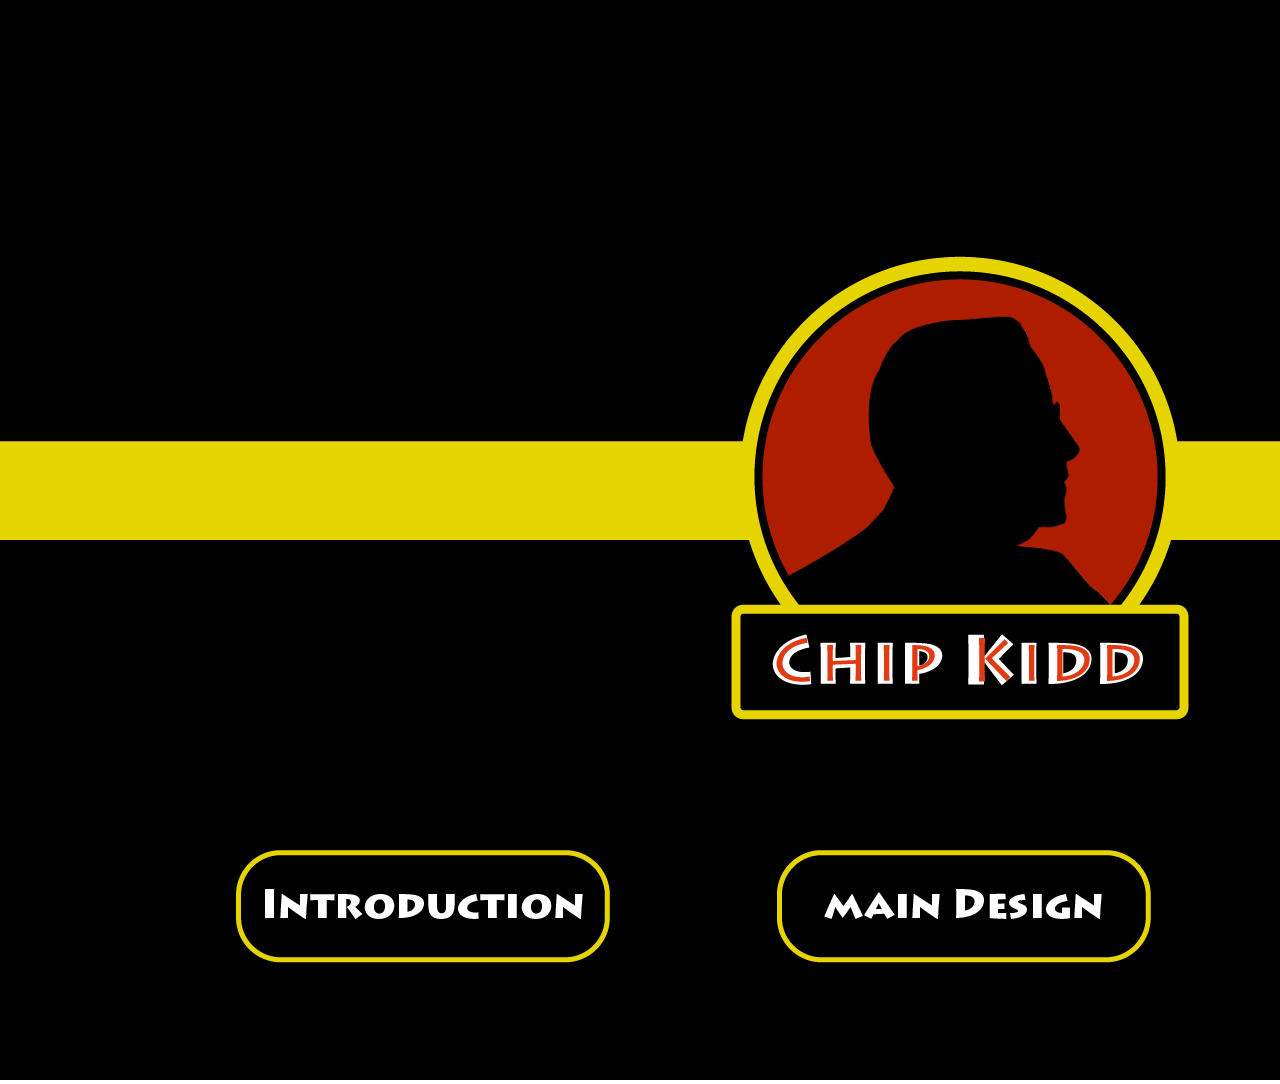
<file: index.html>
<!DOCTYPE html>
<html lang="ko">
<head>
    <meta charset="UTF-8">
    <meta http-equiv="X-UA-Compatible" content="IE=edge">
    <meta name="viewport" content="width=device-width, initial-scale=1.0">
    <title>chip kidd</title>
    <link rel="stylesheet" href="master.css">
</head>
<body>
    <div class="wrap1">
    
        <div class="box1">
            <div class="page">
                <img src="img/chipkidd.01.png" alt="" width="1920px">
            </div>
            <div class="img1">
                <a href="sub1.html"> <img src="img/chipkidd.02.png" ></a>
            </div>
            <div class="img2">
                    <a href="sub2.html"> <img src="img/chipkidd.03.png" ></a>
            </div>
            <div class="img3">
                    <a href="sub3.html"> <img src="img/chipkidd.04.png "></a>
            </div>

        </div>
    </div>
</body>
</html>
</file>
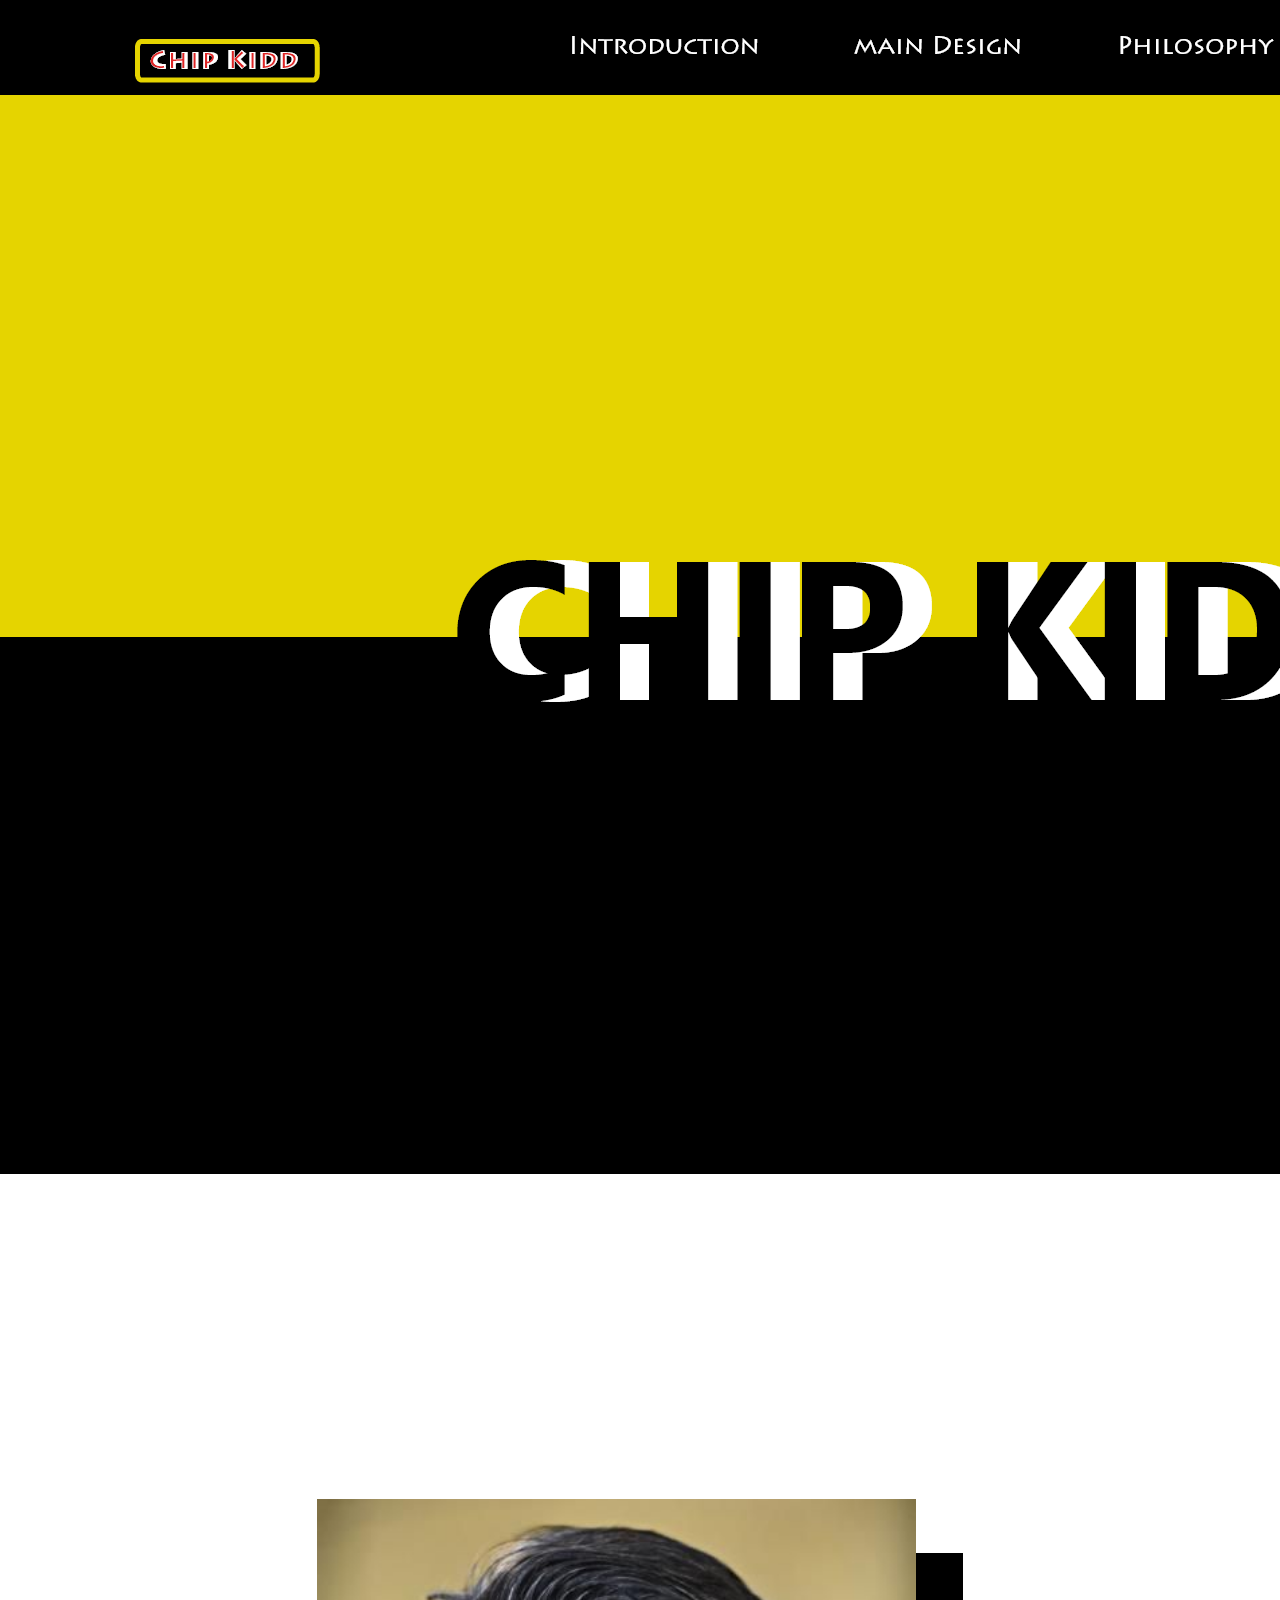
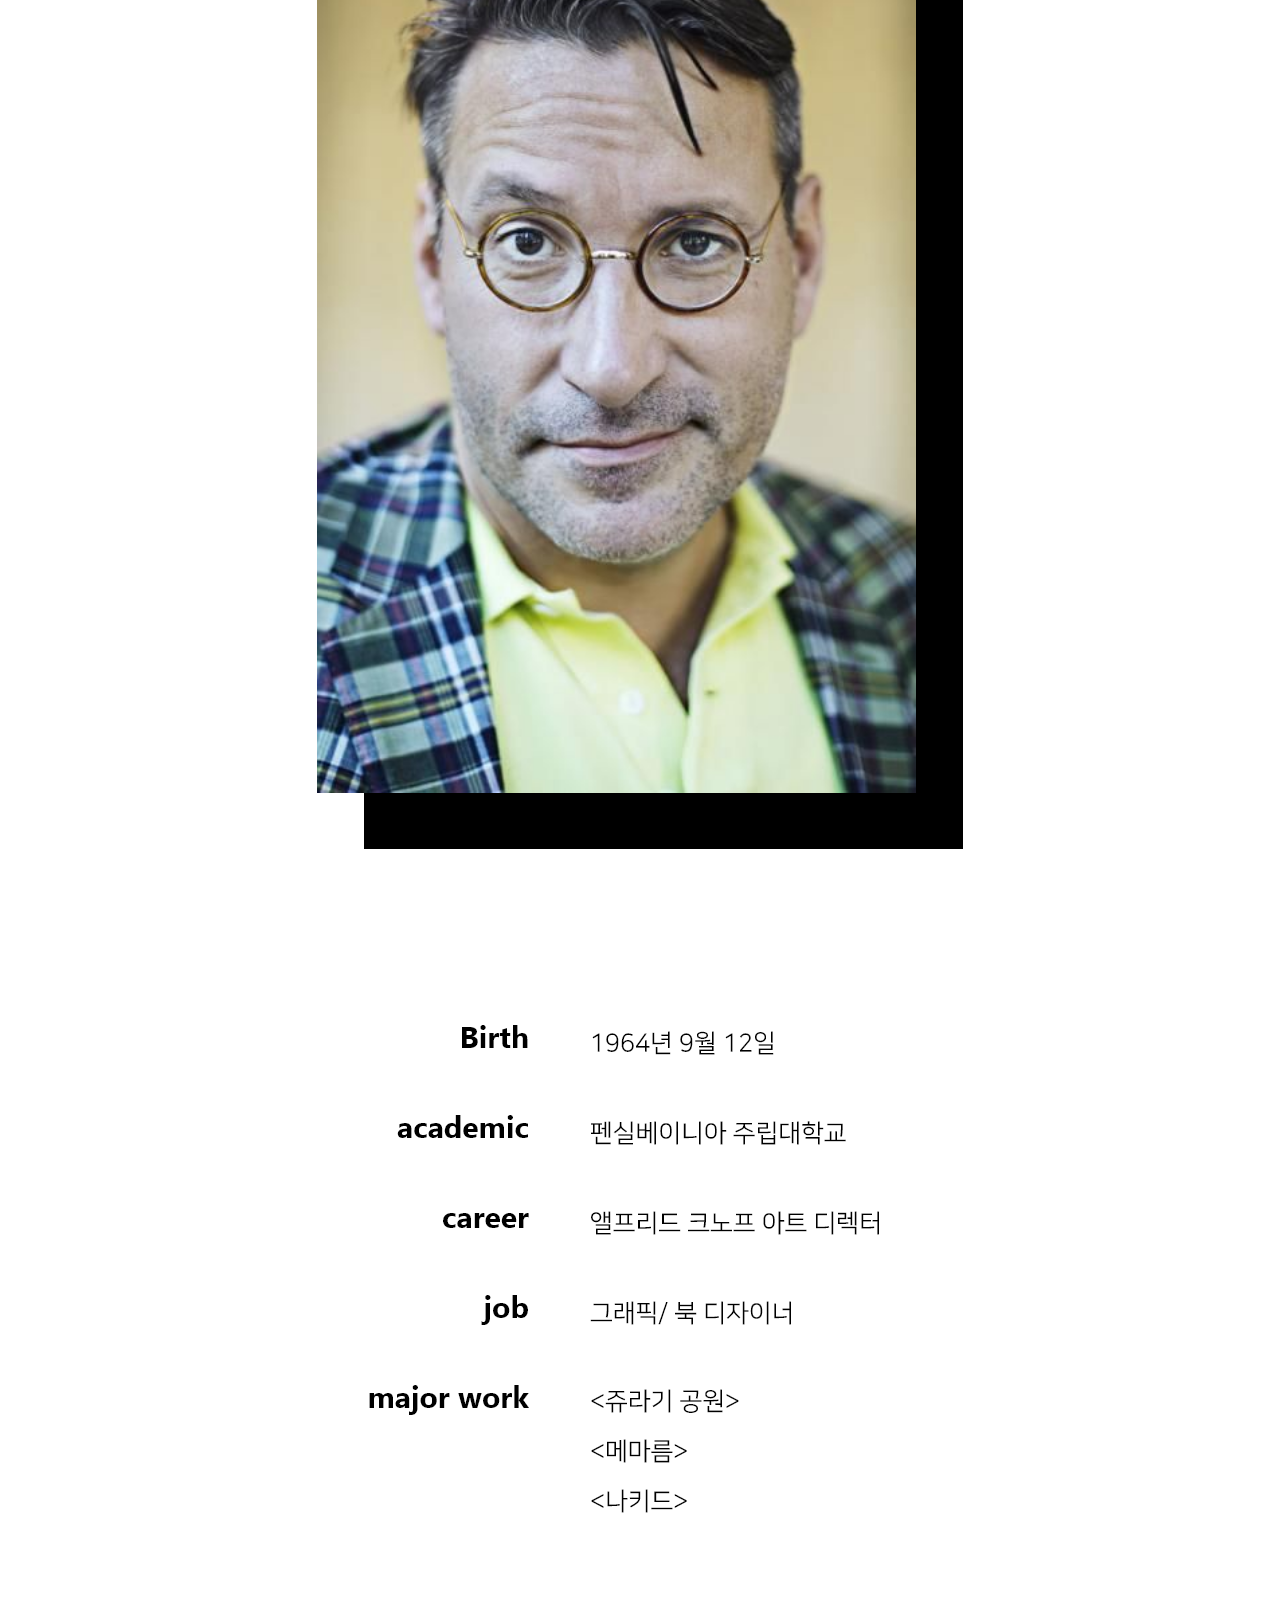
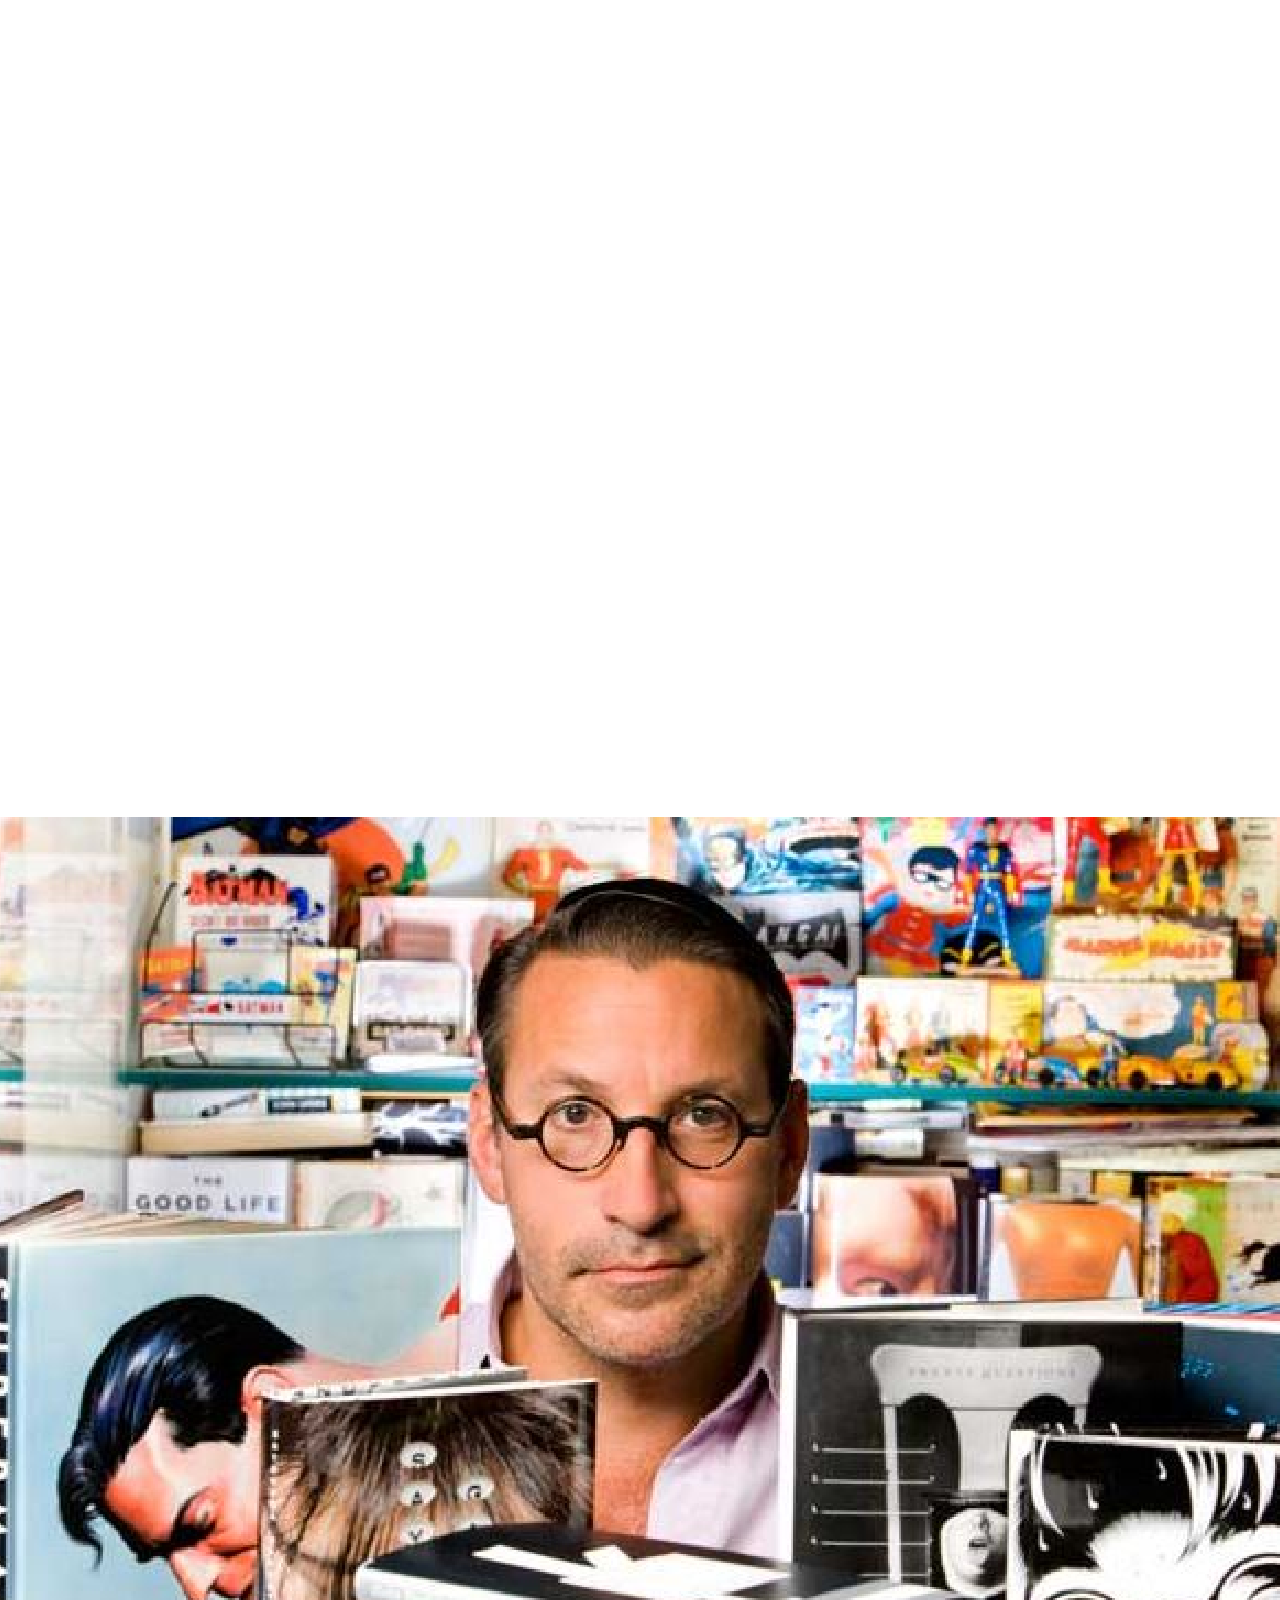
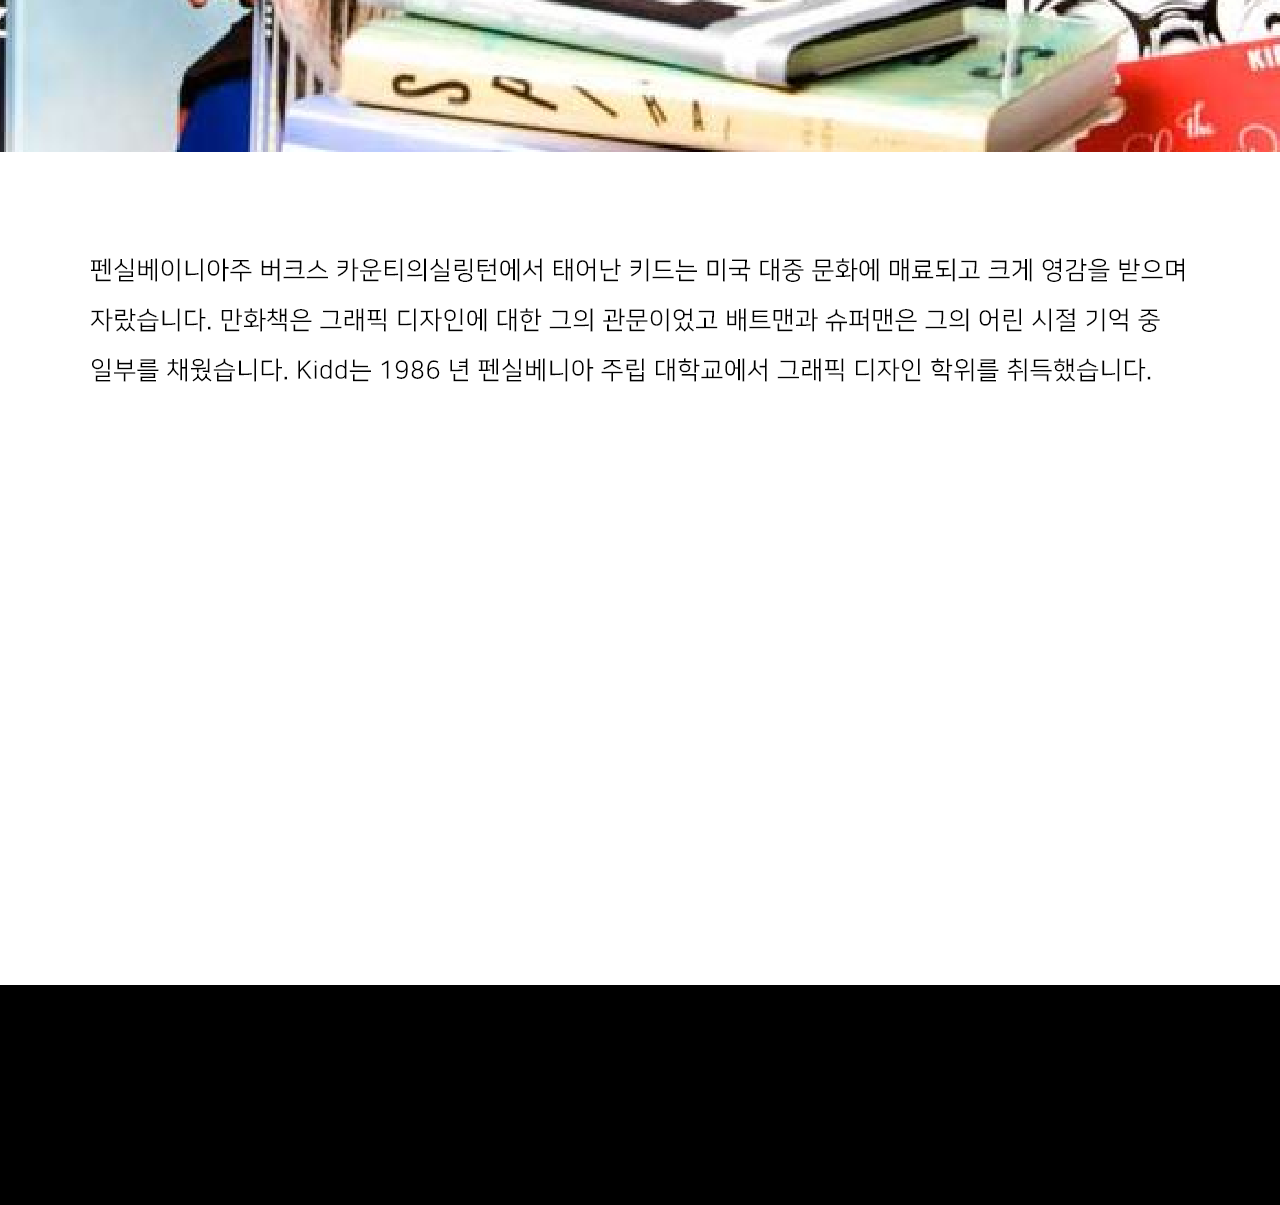
<file: sub1.html>
<!DOCTYPE html>
<html lang="ko">
    <head>
    <meta charset="UTF-8">
    <meta http-equiv="X-UA-Compatible" content="IE=edge">
    <meta name="viewport" content="width=device-width, initial-scale=1.0">
    <title>chip kidd</title>
    <link rel="stylesheet" href="master.css">
    </head>
<body>

    <nav>
        <ul>
            <li class="bt00"><a href="index.html"><img src="img/subm.01.01.png"></a></li>
            <li class="bt01"><a href="sub1.html"><img src="img/subm.01.02.png"></a></li>
            <li class="bt02"><a href="sub2.html"><img src="img/subm.01.03.png"></a></li>
            <li class="bt03"><a href="sub3.html"><img src="img/subm.01.04.png"></a></li>
        </ul>
    </nav>
    <section>
        <div class="s01_b00 s01_b01">
            <img src="img/s01_01_mainbg.png">
        </div>
        <div class="s01_b00 s01_b02">
            <img src="img/s01_05.png">
        </div>
        <div class="s01_b00 s01_b03">
            <img src="img/s01_06.png">
        </div>

    </section>
    <footer>
        <div class="ft">
        </div>
    </footer>
</body>
</html>
</file>
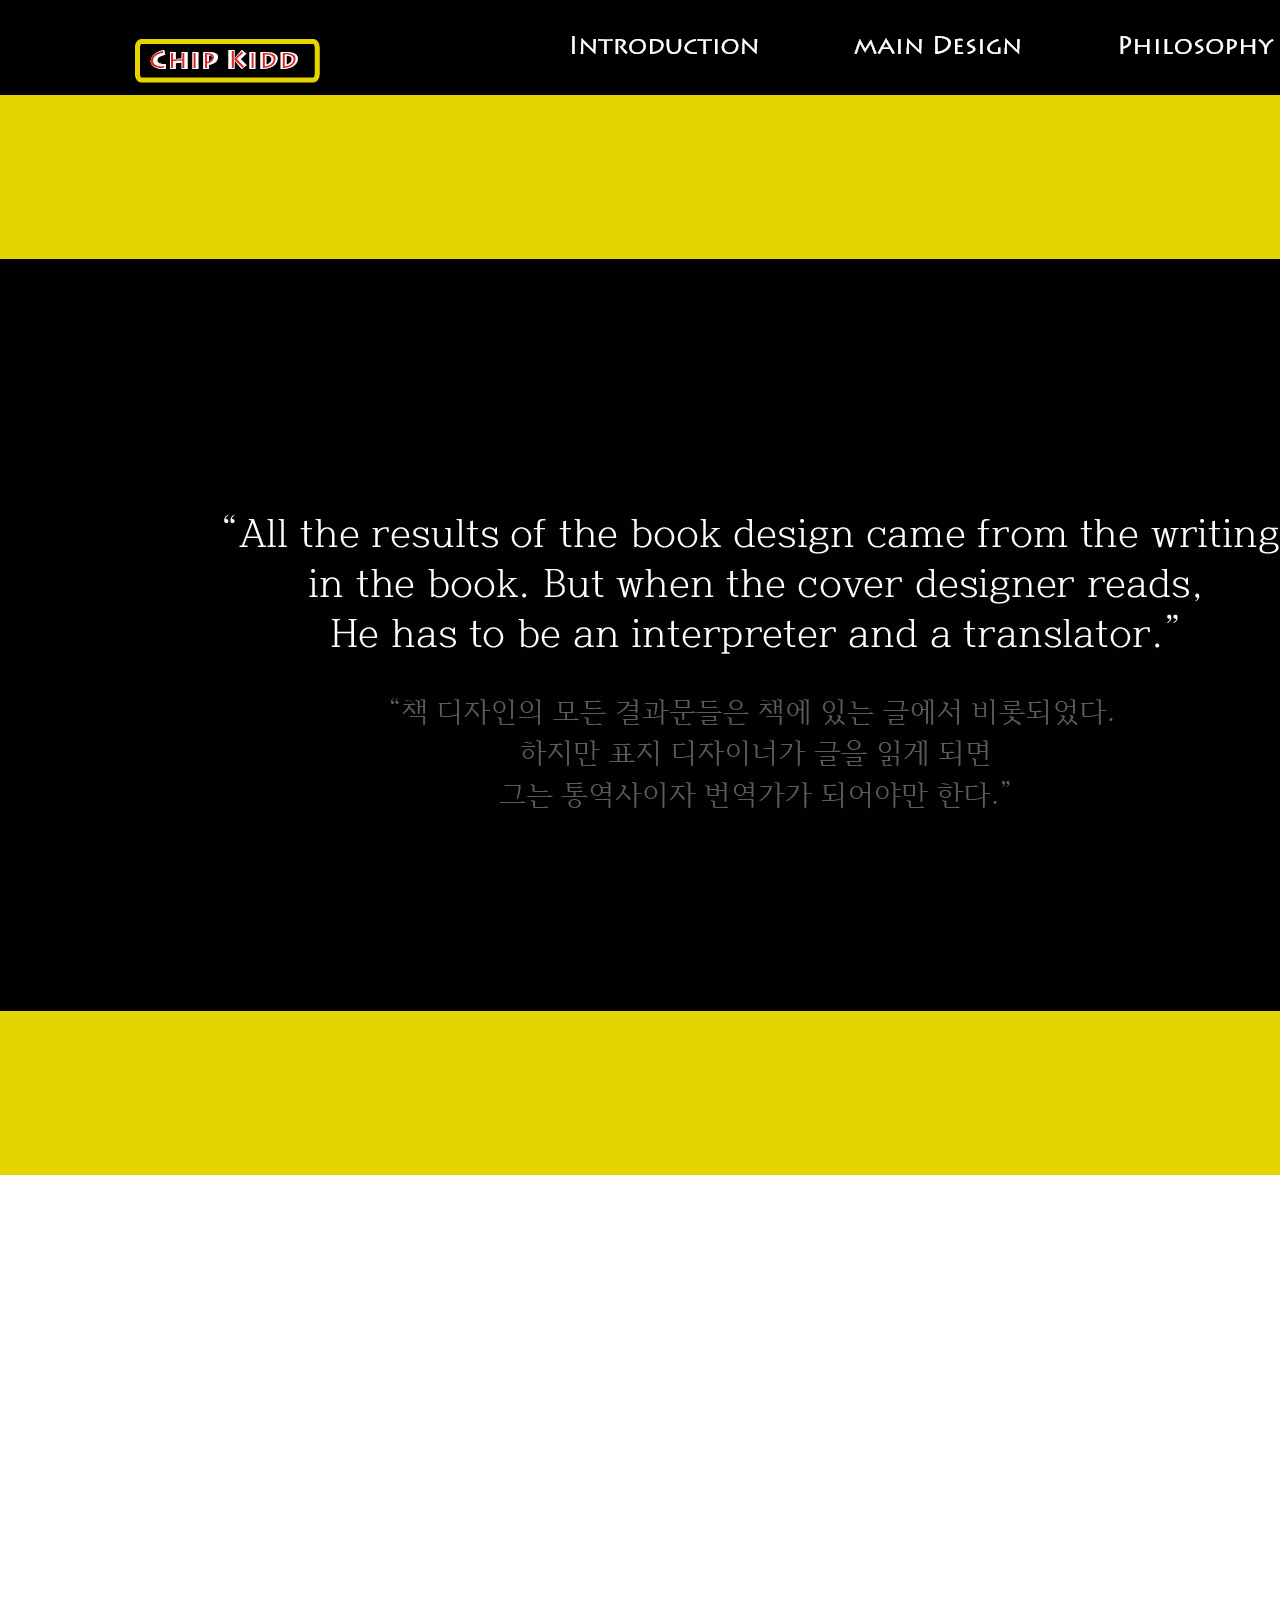
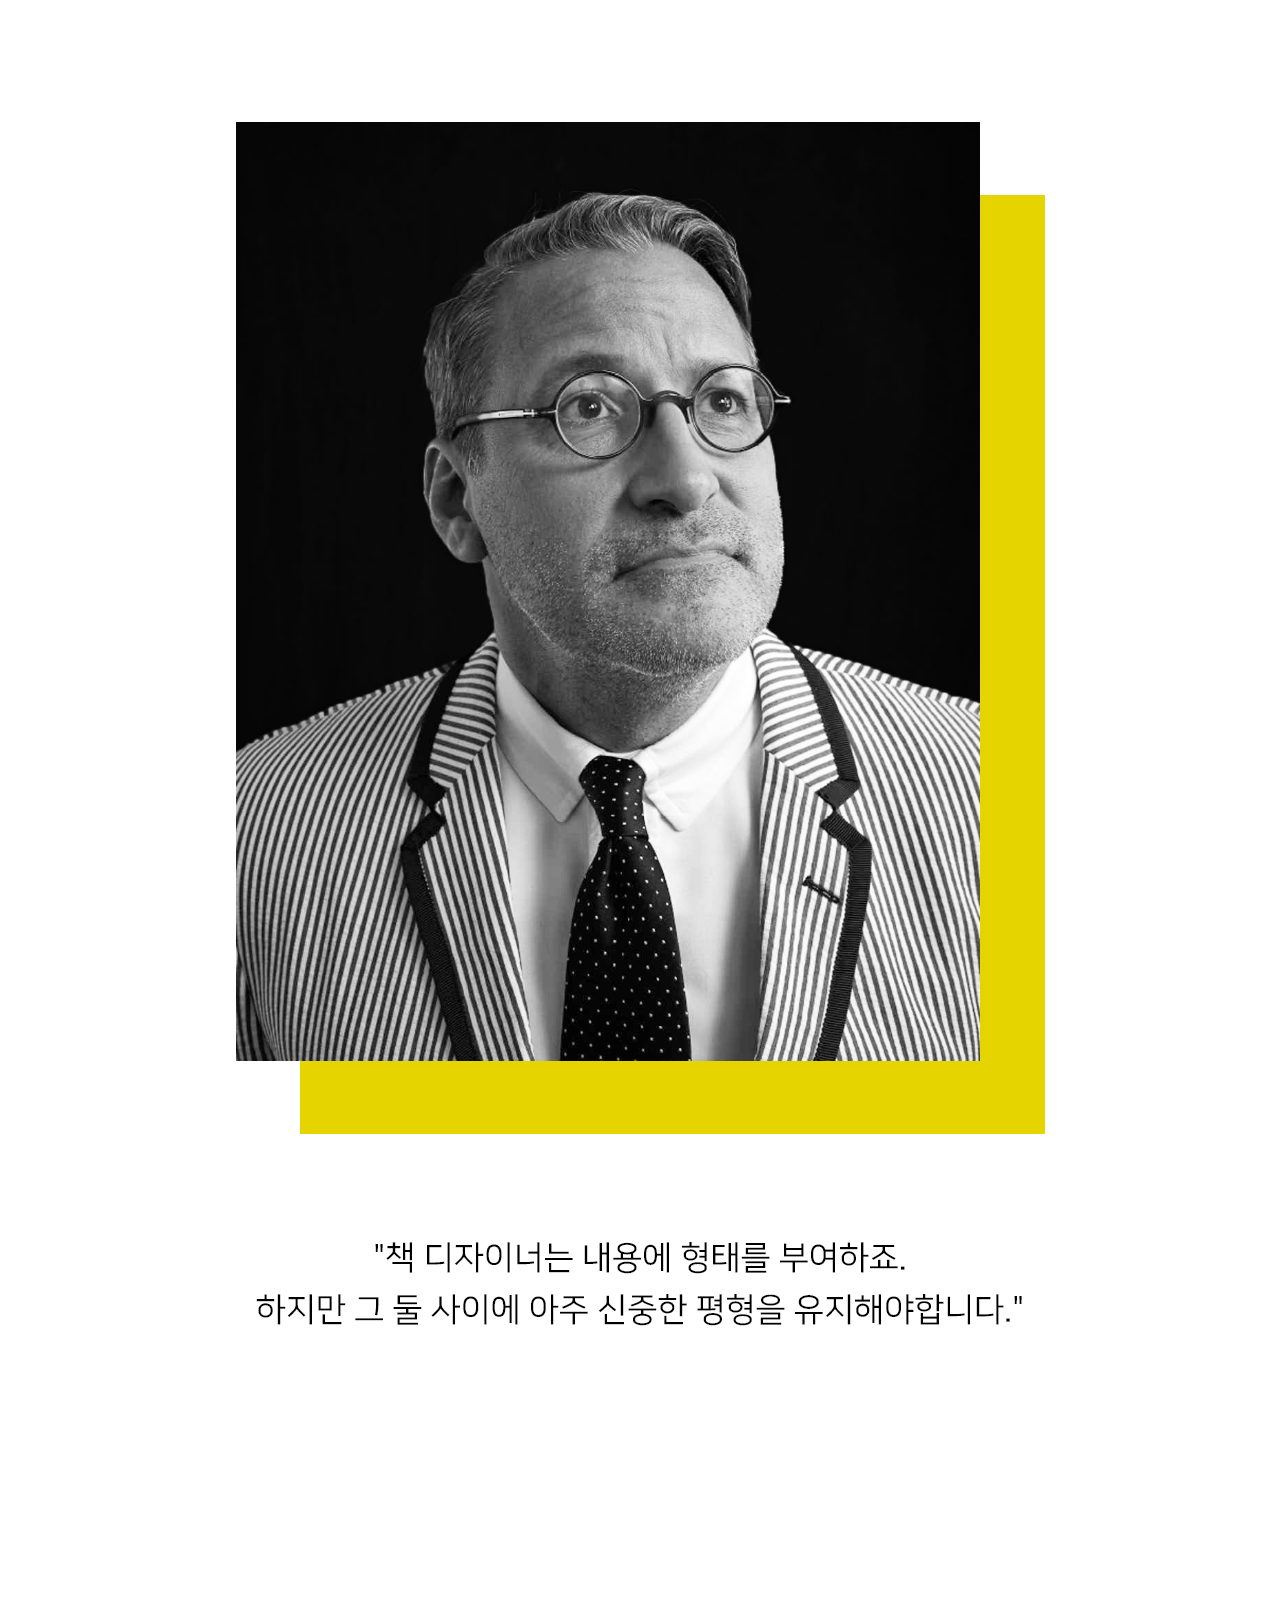
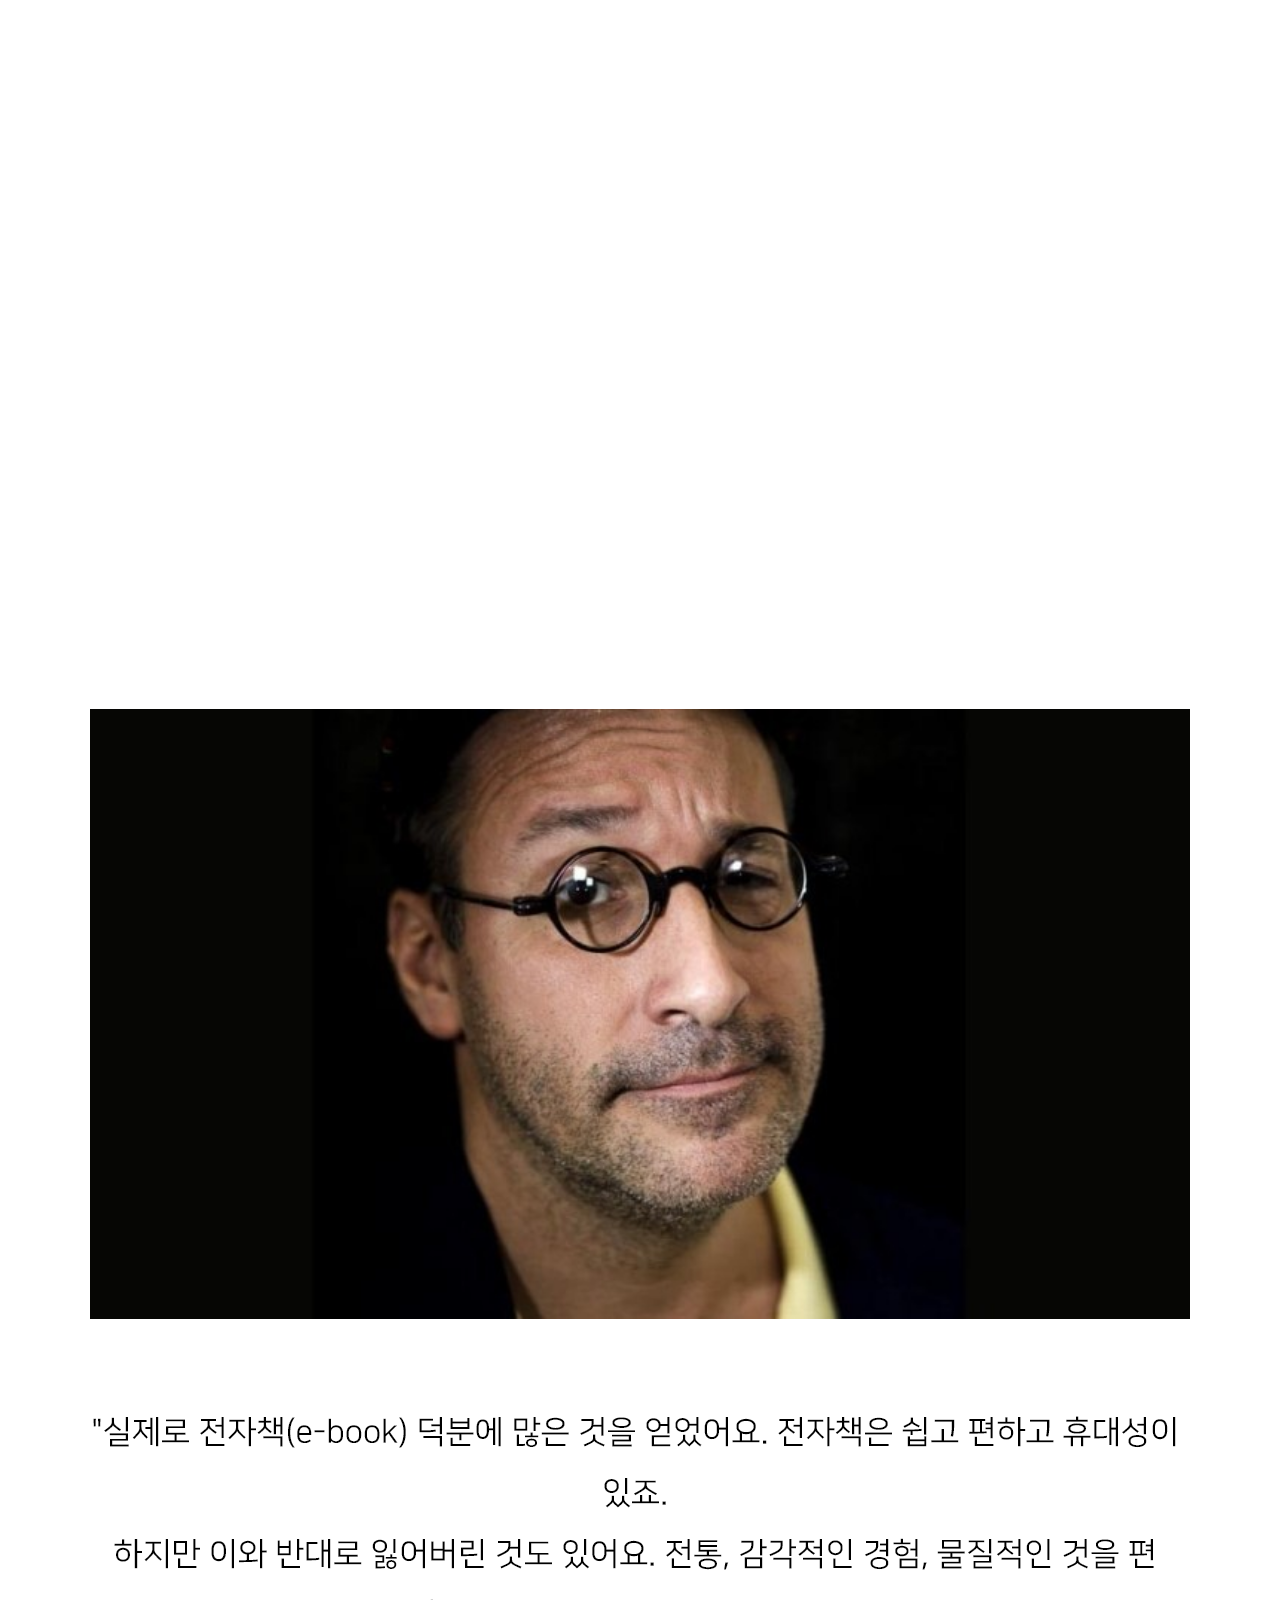
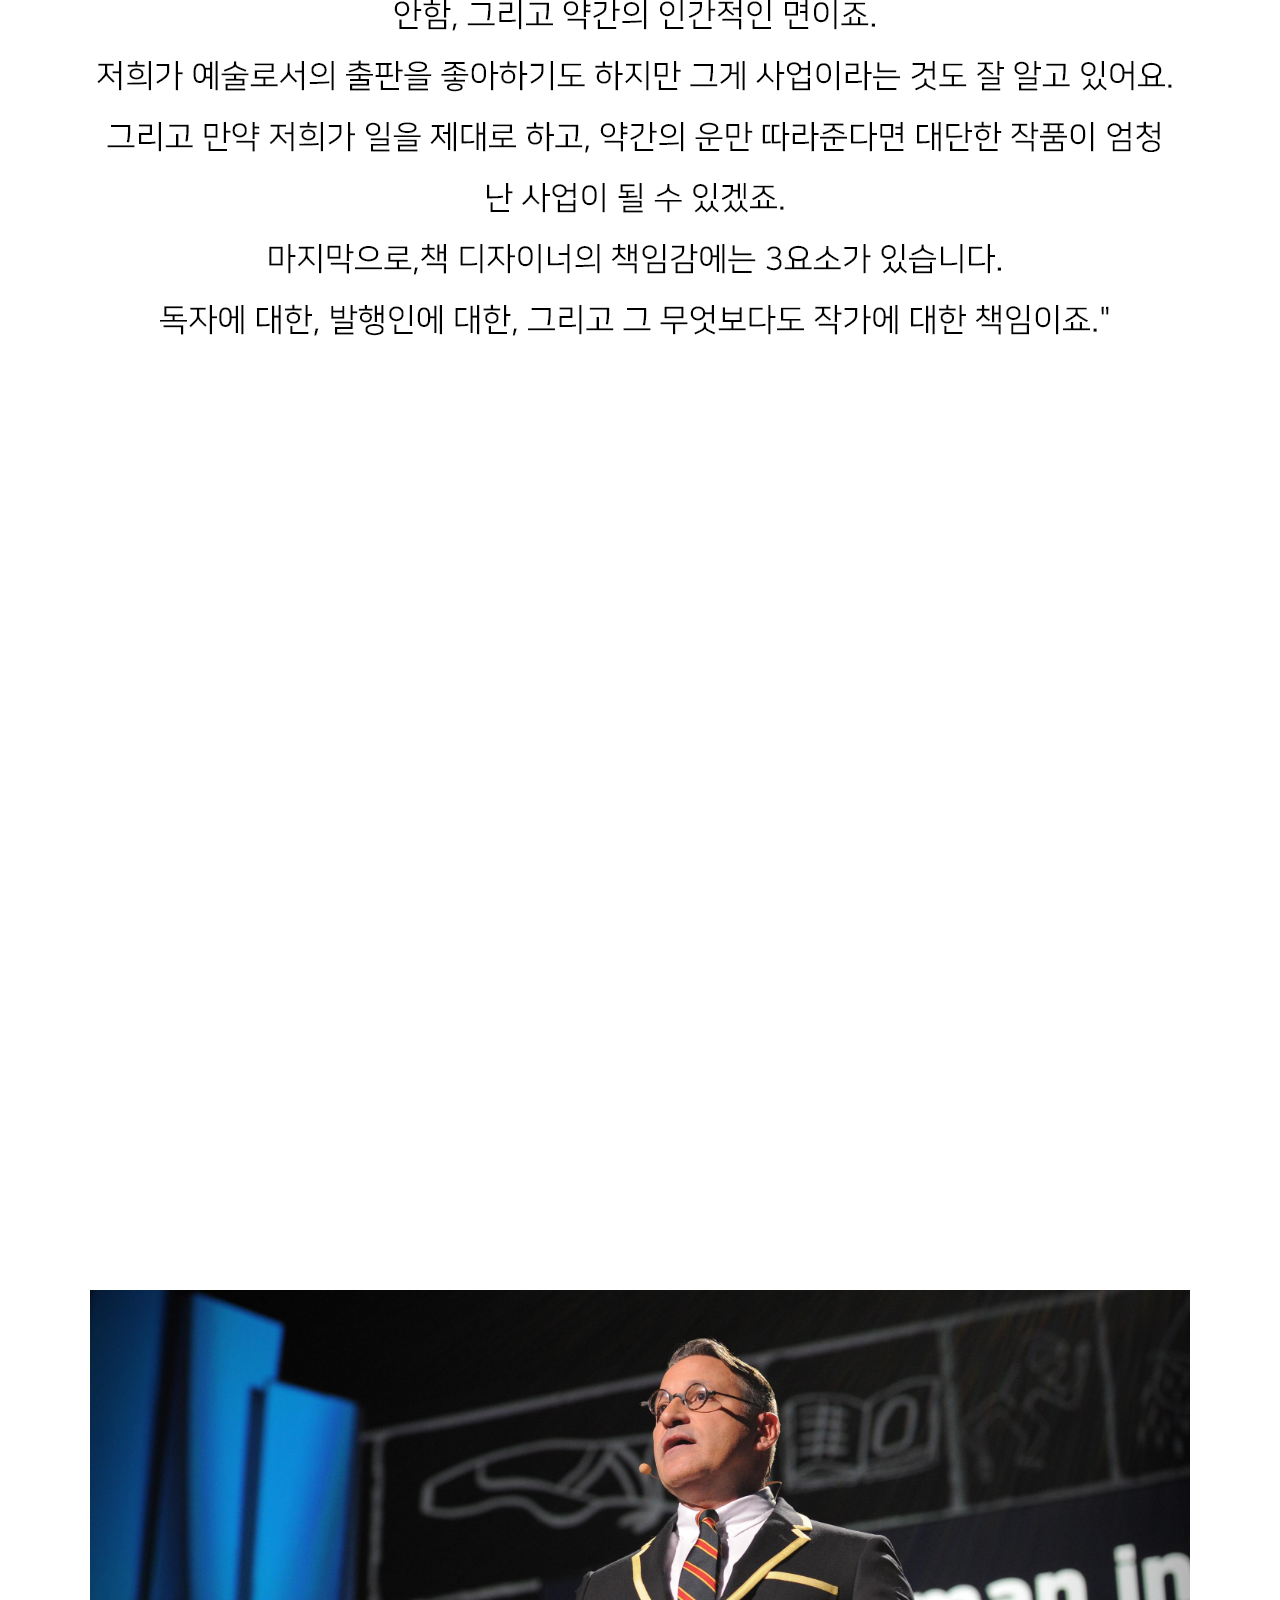
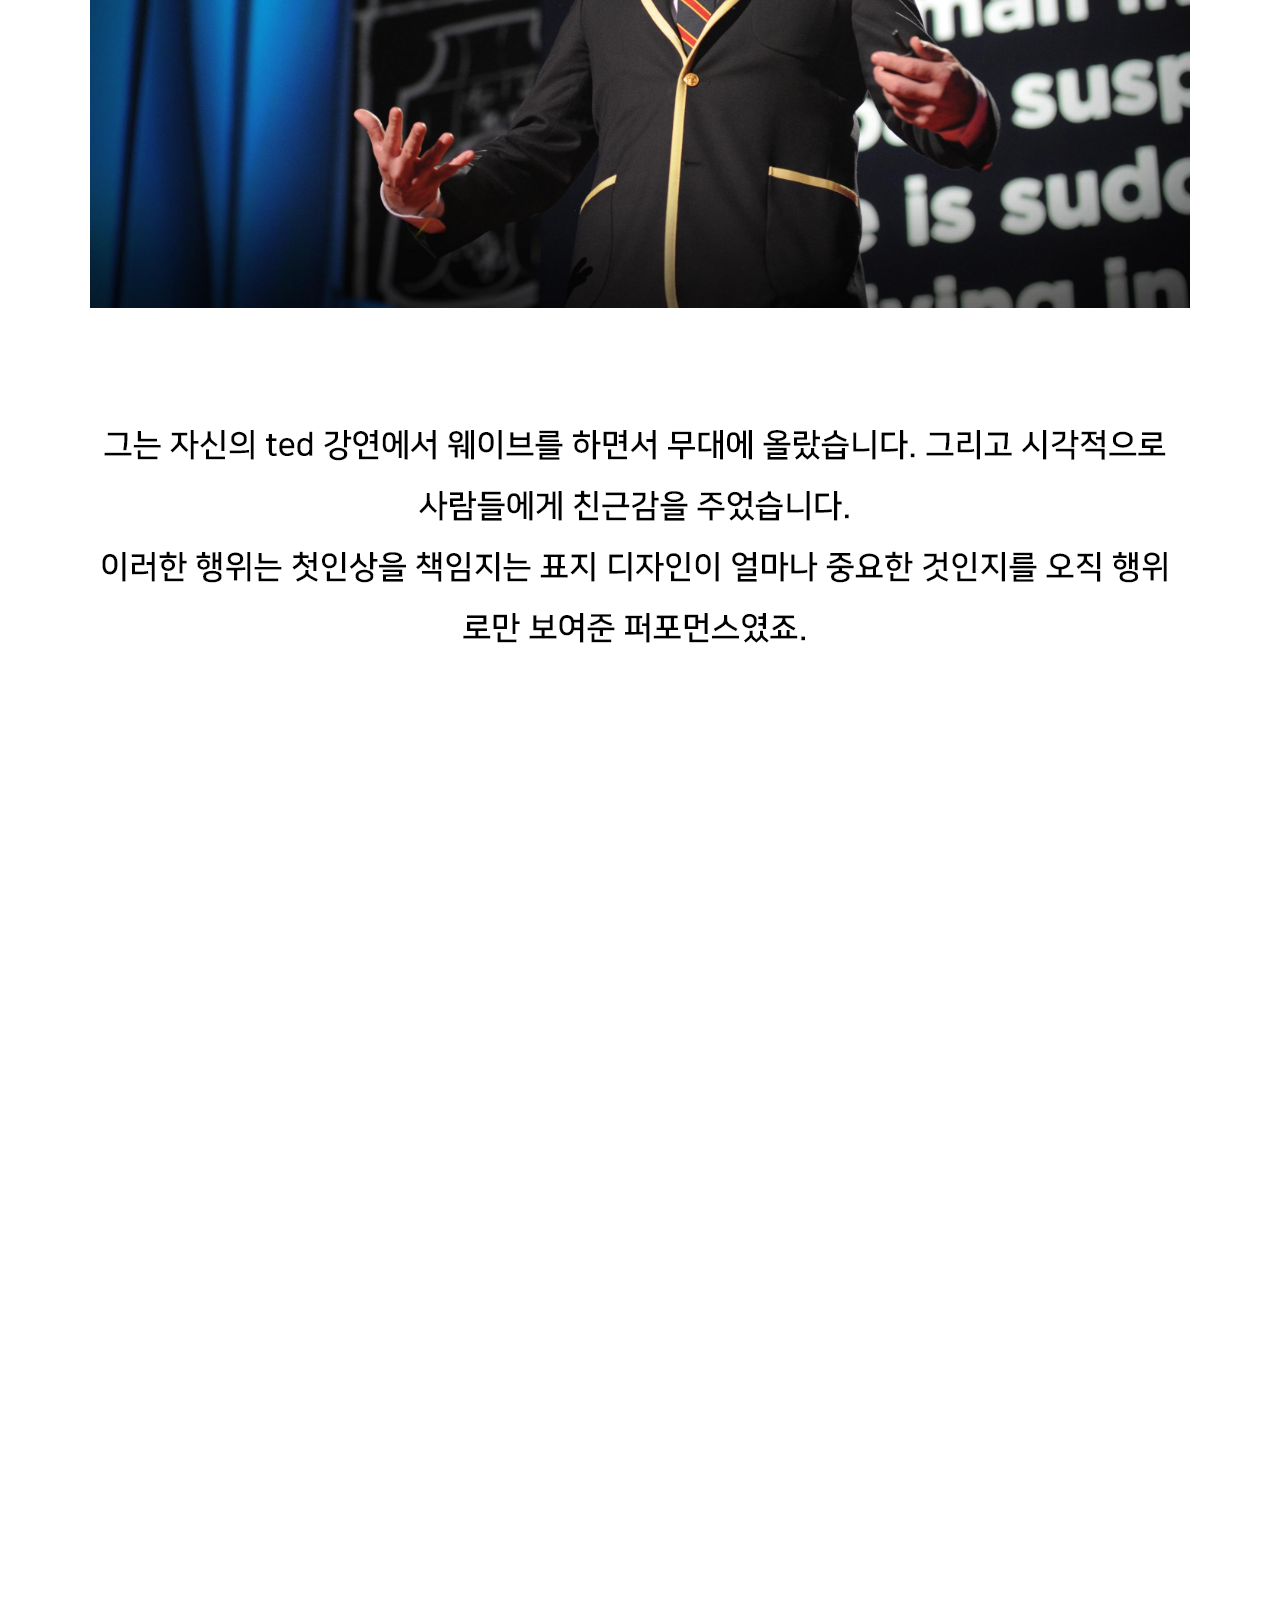
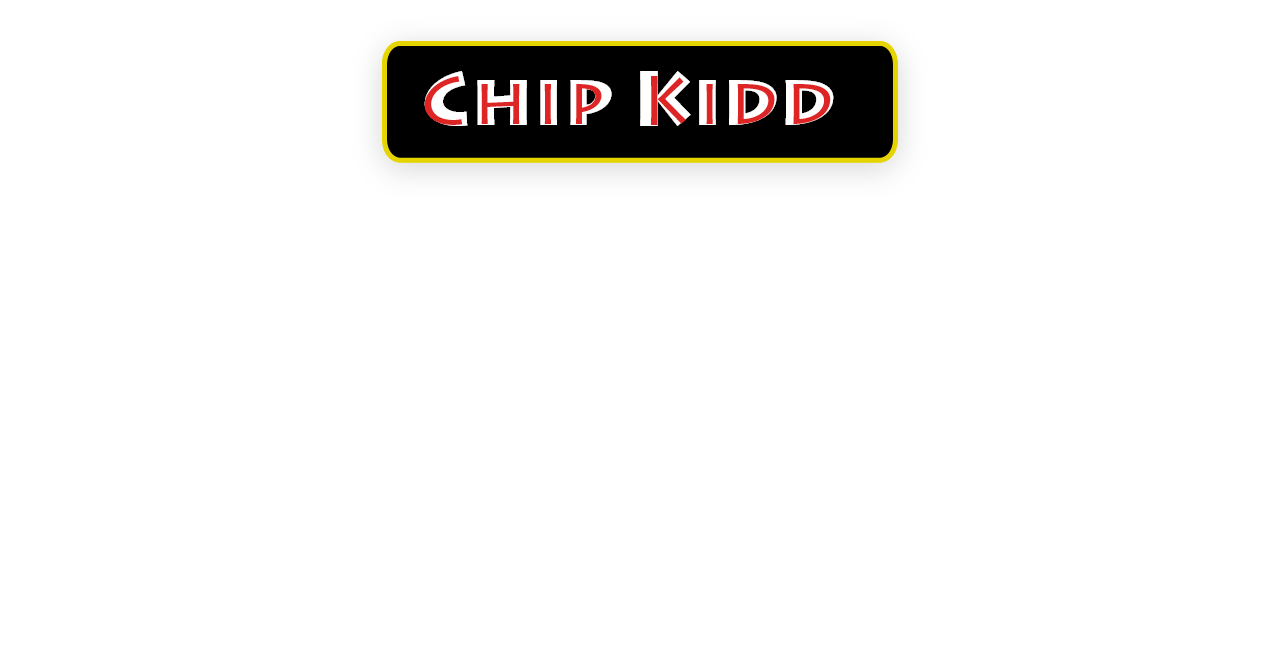
<file: sub3.html>
<!DOCTYPE html>
<html lang="ko">
    <head>
        <meta charset="UTF-8">
        <meta http-equiv="X-UA-Compatible" content="IE=edge">
        <meta name="viewport" content="width=device-width, initial-scale=1.0">
        <title>chip kidd</title>
        <link rel="stylesheet" href="master.css">
    </head>
<body>
    <nav>
        <ul>
            <li class="bt00"><a href="index.html"><img src="img/subm.01.01.png"></a></li>
            <li class="bt01"><a href="sub1.html"><img src="img/subm.01.02.png"></a></li>
            <li class="bt02"><a href="sub2.html"><img src="img/subm.01.03.png"></a></li>
            <li class="bt03"><a href="sub3.html"><img src="img/subm.01.04.png"></a></li>
        </ul>
    </nav>
    <section>
        <div class="s02_b00 s03_b01">
            <img src="img/s03_01_mainbg.png">
        </div>
        <div class="s03_b00 s03_b02">
            <img src="img/s03_05.png">
        </div>
        <div class="s03_b00 s03_b03">
            <img src="img/s03_06.png">
        </div>
        <div class="s03_b00 s03_b04">
            <img src="img/s03_07.png">
        </div>
        <div class="s03_b00 s03_b05">
            <img src="img/s03_08.png">

        </div>
    </section>
</body>
</html>
</file>
<file: master.css>
@import url('https://fonts.googleapis.com/css2?family=Nanum+Gothic&display=swap');
/*--공통CSS적용--*/
*{
    margin: 0;
    padding: 0;
    text-decoration: none;
    list-style-type: none;
}
/*--인덱스CSS적용--*/
.wrap1{
    width: 1920px;
    margin: 0 auto;
}
.page{
    position: absolute;
    width: 1920px;
    margin: auto;
}
.box1{
    position: relative;
    width: 1920px;
    margin: auto;
}
.img1{
    position: absolute;
    width: 384px;
    margin: auto;
    right: 0%;
    padding-top: 850px;
    padding-right: 1300px;
}
.img2{
    position: absolute;
    width: 384px;
    margin: auto;
    right: 0%;
    padding-top: 850px;
    padding-right: 760px;
   
}
.img3{
    position: absolute;
    width: 384px;
    margin: auto;
    right: 0%;
    padding-top: 850px;
    padding-right: 230px;
   
}
/*--네비게이션 시작--*/
nav{
    width: 100%;
    height: 95px;
    background-color: #E5D400;
}
ul{
    width: 1100px;
    height: 95px;
   margin: 0 auto;
   display: flex;
   justify-content: space-between;
}
li{}
.bt00{padding-right: 203px;}
.bt01{}
.bt02{}
.bt03{}

/**--sub1스타일--**/
.s01_b01{
    height: 1079px;  
    text-align: center;
    background-image: url('img/s01_01_bg.png');
}
.s01_b02{
    height: 2365px;
    display: flex;
    justify-content: center;
    align-items: center;
    background-color: rgb(255, 255, 255);
}
.s01_b03{
    height: 2246px;
    display: flex;
    justify-content: center;
    align-items: center;
    background-color: rgb(255, 255, 255);
   
}
.ft{
    height: 220px;
    background-color: rgb(0, 0, 0);
}
/*--네비게이션 시작--*/
nav{
    width: 100%;
    height: 95px;
    background-color: #000000;
}
ul{
    width: 1100px;
    height: 95px;
   margin: 0 auto;
   display: flex;
   justify-content: space-between;
}
li{}
.bt00{padding-right: 203px;}
.bt01{}
.bt02{}
.bt03{}

/**--sub2스타일--**/
.s02_b01{
    height: 1079px;  
    text-align: center;
    background-image: url('img/s02_01_bg.png');
}
.s02_b02{
    height: 2721px;
    display: flex;
    justify-content: center;
    align-items: center;
    background-color: rgb(255, 255, 255);
}
.s02_b03{
    height: 2235px;
    display: flex;
    justify-content: center;
    align-items: center;
    background-color: rgb(255, 255, 255);
}
.s02_b04{
    height: 2118px;
    display: flex;
    justify-content: center;
    align-items: center;
    background-color: rgb(255, 255, 255);
}
.ft{
    height: 220px;
    background-color: rgb(0, 0, 0);
 }
 /*--네비게이션 시작--*/
nav{
    width: 100%;
    height: 95px;
    background-color: #000000;
}
ul{
    width: 1100px;
    height: 95px;
   margin: 0 auto;
   display: flex;
   justify-content: space-between;
}
li{}
.bt00{padding-right: 203px;}
.bt01{}
.bt02{}
.bt03{}

/**--sub3스타일--**/
.s03_b01{
    height: 1079px;  
    text-align: center;
    background-image: url('img/s03_01_bg.png');
}
.s03_b02{
    height: 2304px;
    display: flex;
    justify-content: center;
    align-items: center;
    background-color: rgb(255, 255, 255);
}
.s03_b03{
    height: 2090px;
    display: flex;
    justify-content: center;
    align-items: center;
    background-color: rgb(255, 255, 255);
}
.s03_b04{
    height: 2000px;
    display: flex;
    justify-content: center;
    align-items: center;
    background-color: rgb(255, 255, 255);
}
.s03_b05{
    height: 1079px;
    display: flex;
    justify-content: center;
    align-items: center;
    background-color: rgb(255, 255, 255);
}
</file>
